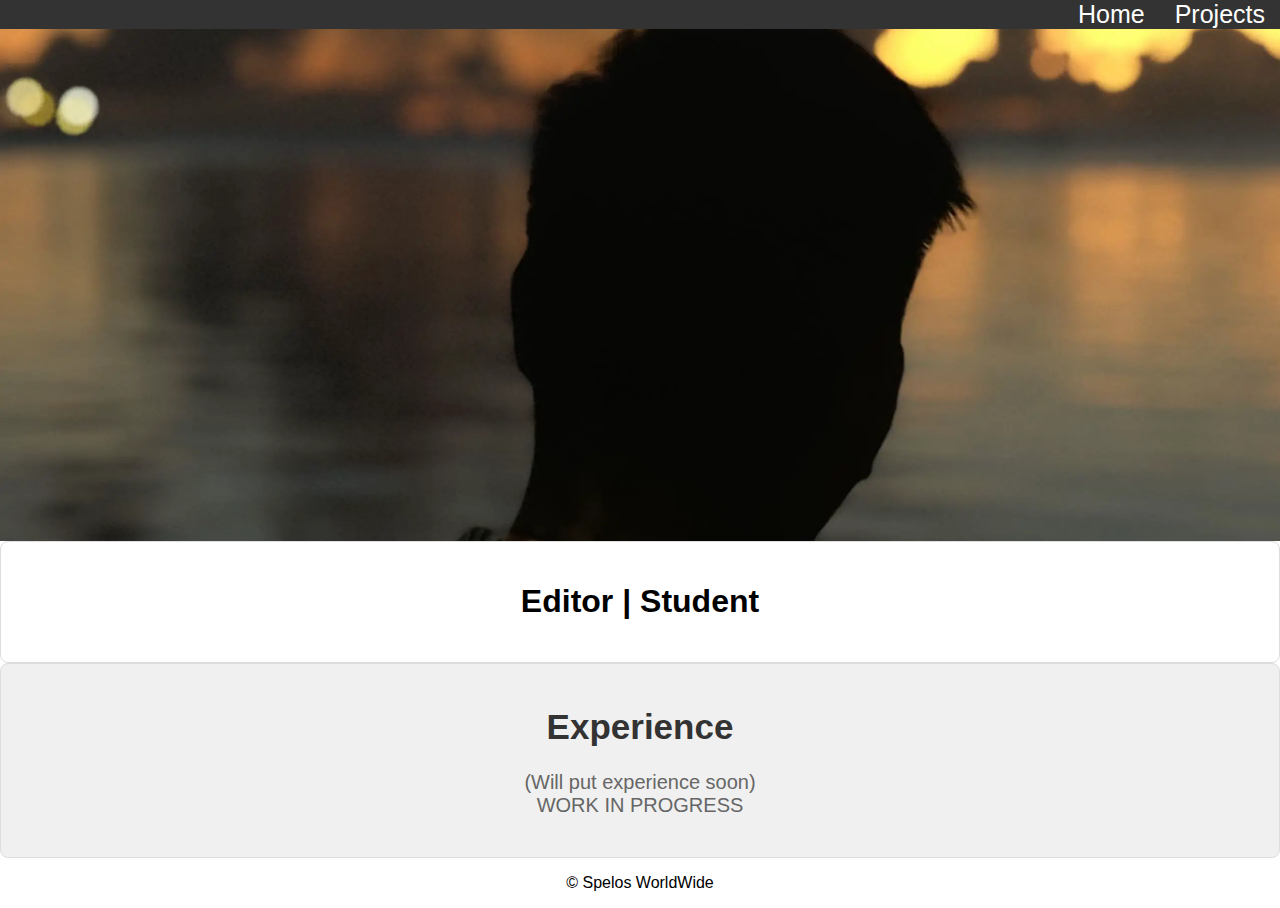
<file: Final Project Website/index.html>
<!DOCTYPE html>
<html lang="en">
<head>
    <meta charset="UTF-8">
    <meta name="viewport" content="width=device-width, initial-scale=1.0">
    <title>Spelos WorldWide</title>
    <link href="css/index.css" rel="stylesheet">
    <style>
.header {
    background-image: url("images/bonnieheadercropped.jpg");
    background-size: cover;
    background-repeat: no-repeat;
    background-position: center;
    color: #fff;
    text-align: center;
    padding: 20% 0;
}
.header h1 {
    margin: 0;
}
    </style>
</head>
<body>
    <div class="navbar">
        <ul>
            <li><a href="index.html">Home</a></li>
            <li><a href="projects.html">Projects</a></li>
        </ul>
    </div>
    <div class="header">
    </div>
    <div class="alt-text-container">
        <h1>Editor | Student</h1>
    </div>
    <div class="text-container">
    <h1>Experience</h1>
    <p>(Will put experience soon) <bR /> WORK IN PROGRESS</p>
    </div>
    <footer>
        <p>&copy; Spelos WorldWide</p>
    </footer>
</body>
</html>
</file>
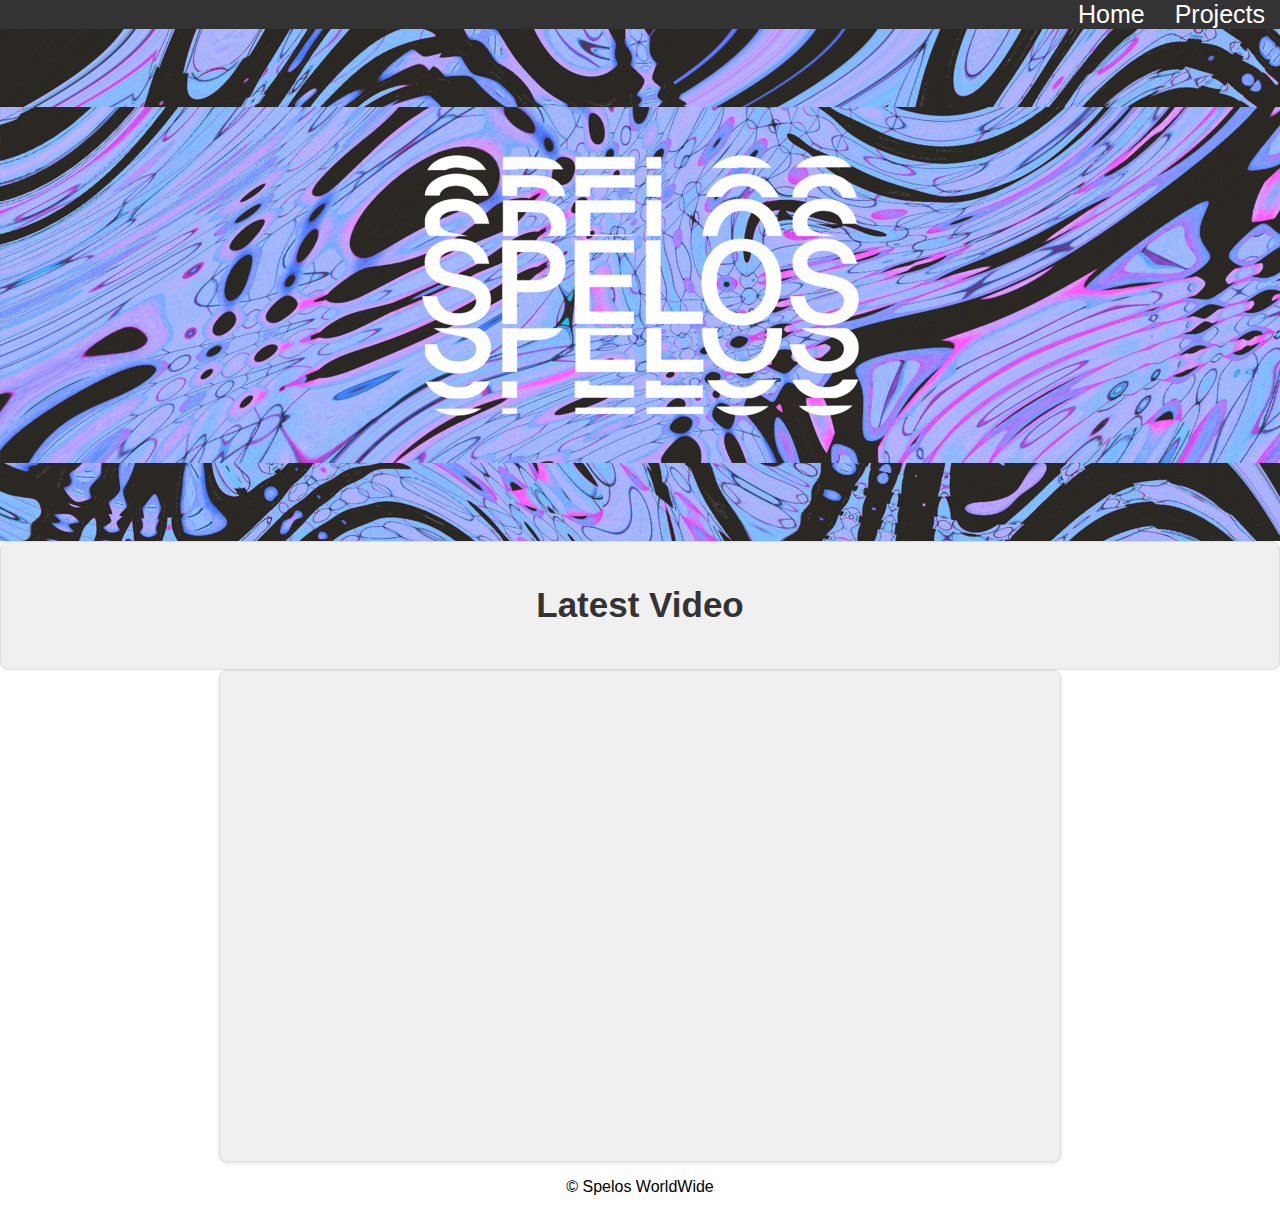
<file: Final Project Website/projects.html>
<!DOCTYPE html>
<html lang="en">
<head>
    <meta charset="UTF-8">
    <meta name="viewport" content="width=device-width, initial-scale=1.0">
    <title>Spelos WorldWide</title>
    <link href="css/projects.css" rel="stylesheet">
    <style>
.header {
    background-image: url("images/projectsheader.jpg");
    background-size: cover;
    background-repeat: no-repeat;
    background-position: center;
    color: #fff;
    text-align: center;
    padding: 20% 0;
}
.header h1 {
    margin: 0;
}
    </style>
</head>
<body>
    <div class="navbar">
        <ul>
            <li><a href="index.html">Home</a></li>
            <li><a href="projects.html">Projects</a></li>
        </ul>
    </div>
    <div class="header">
    </div>
    <div class="text-container">
        <h1>Latest Video</h1>
    </div>
    <div class="video-container">
        <iframe width="560" height="315" src="https://www.youtube.com/embed/bsrcOIwoGOs?si=wIoew_eS-OWfQpUg" title="YouTube video player" frameborder="0" allow="accelerometer; autoplay; clipboard-write; encrypted-media; gyroscope; picture-in-picture; web-share" allowfullscreen></iframe>
    </div>
    <footer>
        <p>&copy; Spelos WorldWide</p>
    </footer>
</body>
</html>
</file>
<file: Final Project Website/css/index.css>
@media (max-width: 768px) {
    header {
        font-size: 24px;
    }

    nav {
        font-size: 16px;
    }

    nav a {
        margin: 5px;
    }
}

body {
    font-family: 'Franklin Gothic Medium', 'Arial Narrow', Arial, sans-serif;
    margin: 0;
    padding: 0;
}

.navbar {
    background-color: #333;
}

.navbar ul {
    list-style: none;
    margin: 0;
    padding: 0;
    display: flex;
    justify-content: right;
}

.navbar li {
    margin: 0 15px;
}

.navbar a {
    text-decoration: none;
    color: #fff;
    font-size: 25px;
}

.navbar a:hover {
    background-color: #ddd;
    color:black
}
.header {
    background-image: url("images/projectsheader.jpg");
    background-size: cover;
    background-repeat: no-repeat;
    background-position: center;
    color: #fff;
    text-align: center;
    padding: 10% 0;
}
.header h1 {
    margin: 0;
}

.text-container {
    background-color: #f0f0f0;
    padding: 20px;
    border: 1px solid #ddd;
    box-shadow: 0 2px 4px rgba(red, green, blue, 0.1);
    border-radius: 8px;
    text-align: center;
}

.text-container h1 {
    font-size: 35px;
    color: #333;
}

.text-container p {
    font-size: 20px;
    color: #666;
}

.alt-text-container {
    background-color: white;
    padding: 20px;
    border: 1px solid #ddd;
    box-shadow: 0 2px 4px rgba(red, green, blue, 0.1);
    border-radius: 8px;
    text-align: center;
}

.text-container h1 {
    font-size: 35px;
    color: #333;
}

.text-container p {
    font-size: 20px;
    color: #666;
}

footer {
    text-align: center;
}
</file>
<file: Final Project Website/css/projects.css>
@media (max-width: 768px) {
    header {
        font-size: 24px;
    }

    nav {
        font-size: 16px;
    }

    nav a {
        margin: 5px;
    }
}

body {
    font-family: 'Franklin Gothic Medium', 'Arial Narrow', Arial, sans-serif;
    margin: 0;
    padding: 0;
}

.navbar {
    background-color: #333;
}

.navbar ul {
    list-style: none;
    margin: 0;
    padding: 0;
    display: flex;
    justify-content: right;
}

.navbar li {
    margin: 0 15px;
}

.navbar a {
    text-decoration: none;
    color: #fff;
    font-size: 25px;
}

.navbar a:hover {
    background-color: #ddd;
    color:black
}
.header {
    background-image: url("images/projectsheader.jpg");
    background-size: cover;
    background-repeat: no-repeat;
    background-position: center;
    color: #fff;
    text-align: center;
    padding: 10% 0;
}
.header h1 {
    margin: 0;
}

.video-container {
    position: relative;
    width: 100%;
    max-width: 800px;
    margin: 0 auto;
    padding: 20px;
    background-color: #f0f0f0;
    border: 1px solid #ddd;
    box-shadow: 0 2px 4px rgba(0, 0, 0, 0.1);
    border-radius: 8px;
}

.video-container iframe {
    display: block;
    width: 100%;
    height: 450px;
}

@media (max-width: 600px) {
    .video-container {
        padding: 20px;
    }
}

.text-container {
    background-color: #f0f0f0;
    padding: 20px;
    border: 1px solid #ddd;
    box-shadow: 0 2px 4px rgba(red, green, blue, 0.1);
    border-radius: 8px;
    text-align: center;
}

.text-container h1 {
    font-size: 35px;
    color: #333;
}

.text-container p {
    font-size: 20px;
    color: #666;
}

footer {
    text-align: center;
}
</file>
